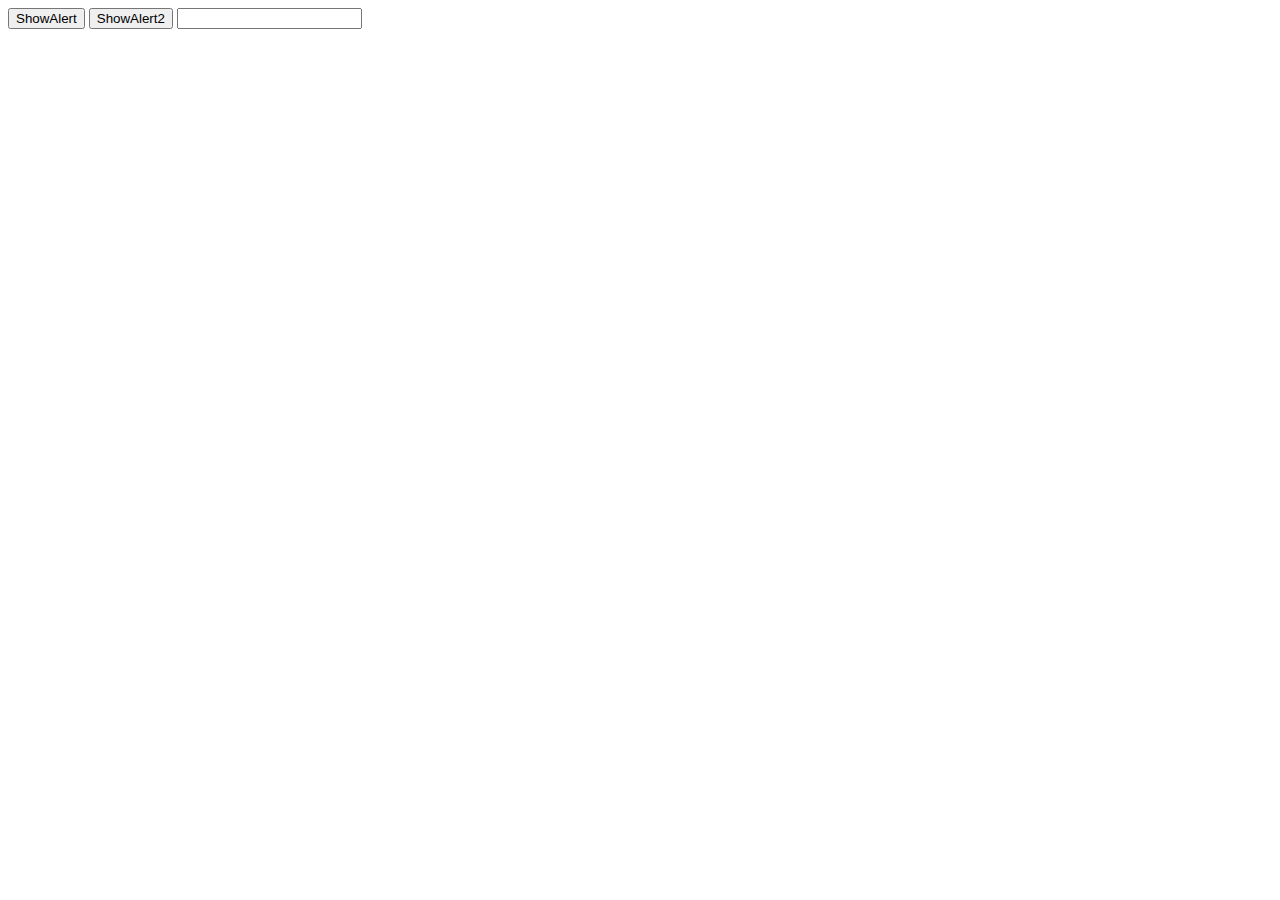
<file: dailog.html>
<html>
<head>
	<title>Dialog</title>

	<script type="text/javascript" src="js/jquery-2.2.4.min.js"></script>
	<script type="text/javascript" src="js/jquery-ui-1.11.4.min.js"></script>
	<link href="js/jquery-ui-1.11.4-sunny.css" rel="stylesheet" />
	<script type="text/javascript">
		$(document).ready(function (){
			$('body').append(
			    $('<div/>', {'id': 'dialog'})
			    .append(
		            $('<span/>', {text: 'Based on your accuracy trend, this can be an incorrect decision !!!'})
			    )
			    .append(
			    	$('<br><br>')
			    )
			    .append(
			    	$('<span/>', {text: 'Please review  the Job Once again \u263A'})
			    )

			);
			$('#btn').click(function(){
				$('#dialog').dialog("open");
			});
			$('#dialog').dialog({
				title: 'Alert !!!',
				draggable: false,
				resizable: false,
				autoOpen: false,
				modal: true,
				width: 550,
				buttons: [
						    {
						      text: "Ok",
						      click: function() {
						        $( this ).dialog( "close" );
						      }
						    }
						  ]
			});	

		});
	</script>
	
</head>
<body id="content">
	<script type="text/javascript">

	</script>
	<input id="btn" type="button" value="ShowAlert" />
	<!-- <div id="dialog">
		<span>Based on your accuracy trend, this can be an incorrect decision !!!</span><br><br>
		<span>Please review  the Job Once again &#x263A</span>
	</div> -->
	<input  type="button" value="ShowAlert2" />
	<input type="text" />
	
</body>
</html>
</file>
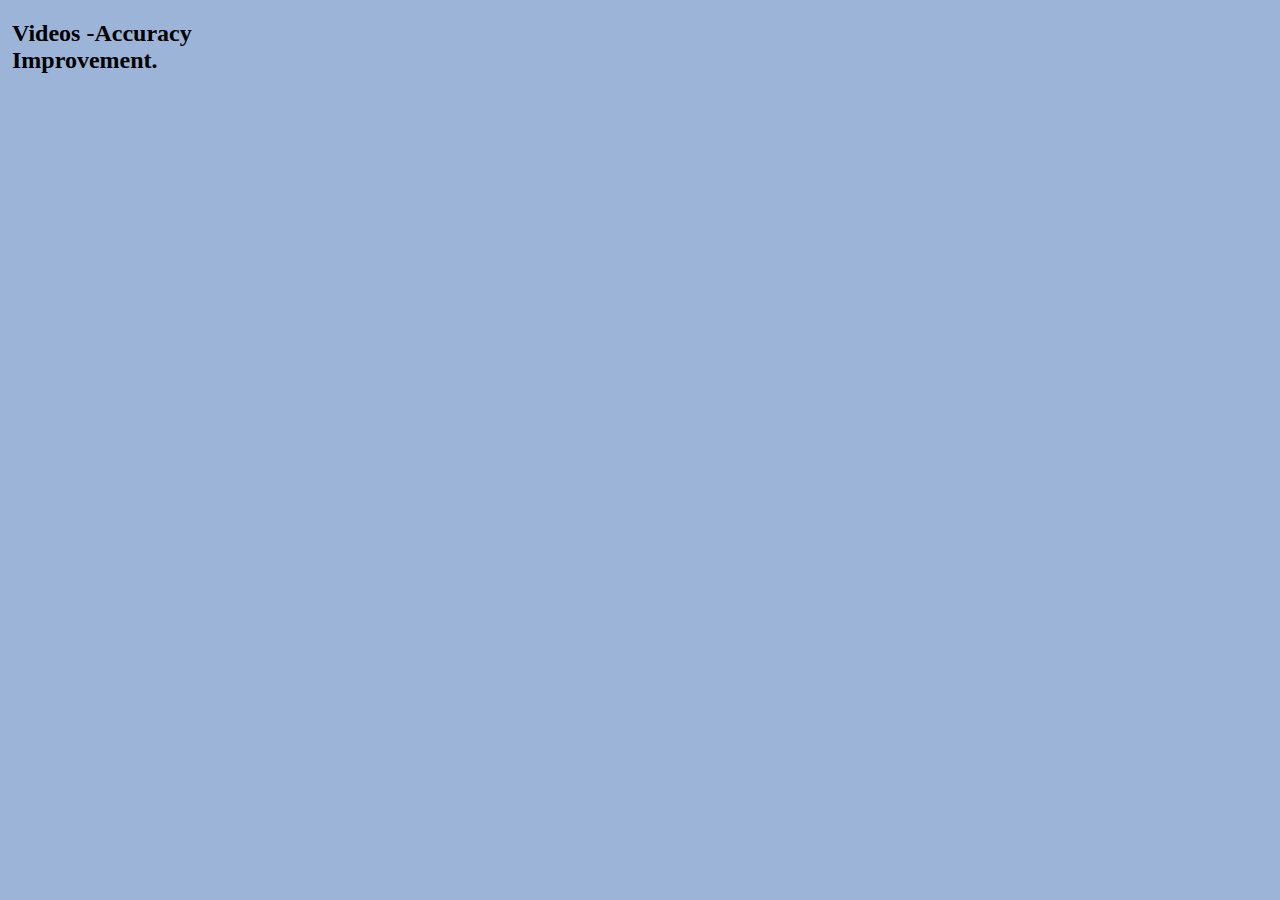
<file: popup.html>
<!DOCTYPE html>
<html>
<head>
	<title>Facebook-Videos</title>
	<script type="text/javascript" src="js/jquery-2.2.4.min.js"></script>
	<script type="text/javascript" src="popup.js"></script>
</head>
<body style="background: #9cb4d8; color: black; width : 300px; height : 50px; margin : 12px;">
<!-- <body style="background: #9cb4d8; color: black; width : 400px; height : 250px; margin : 12px;"> -->
	<div>
		<h2>Videos -Accuracy Improvement.</h2>
		<!-- <input id="logs" type="checkbox">Show logs -->
		<!-- <iframe src="https://www.w3schools.com" style="border:2px solid grey;"></iframe> -->
	</div>
</body>
</html>
</file>
